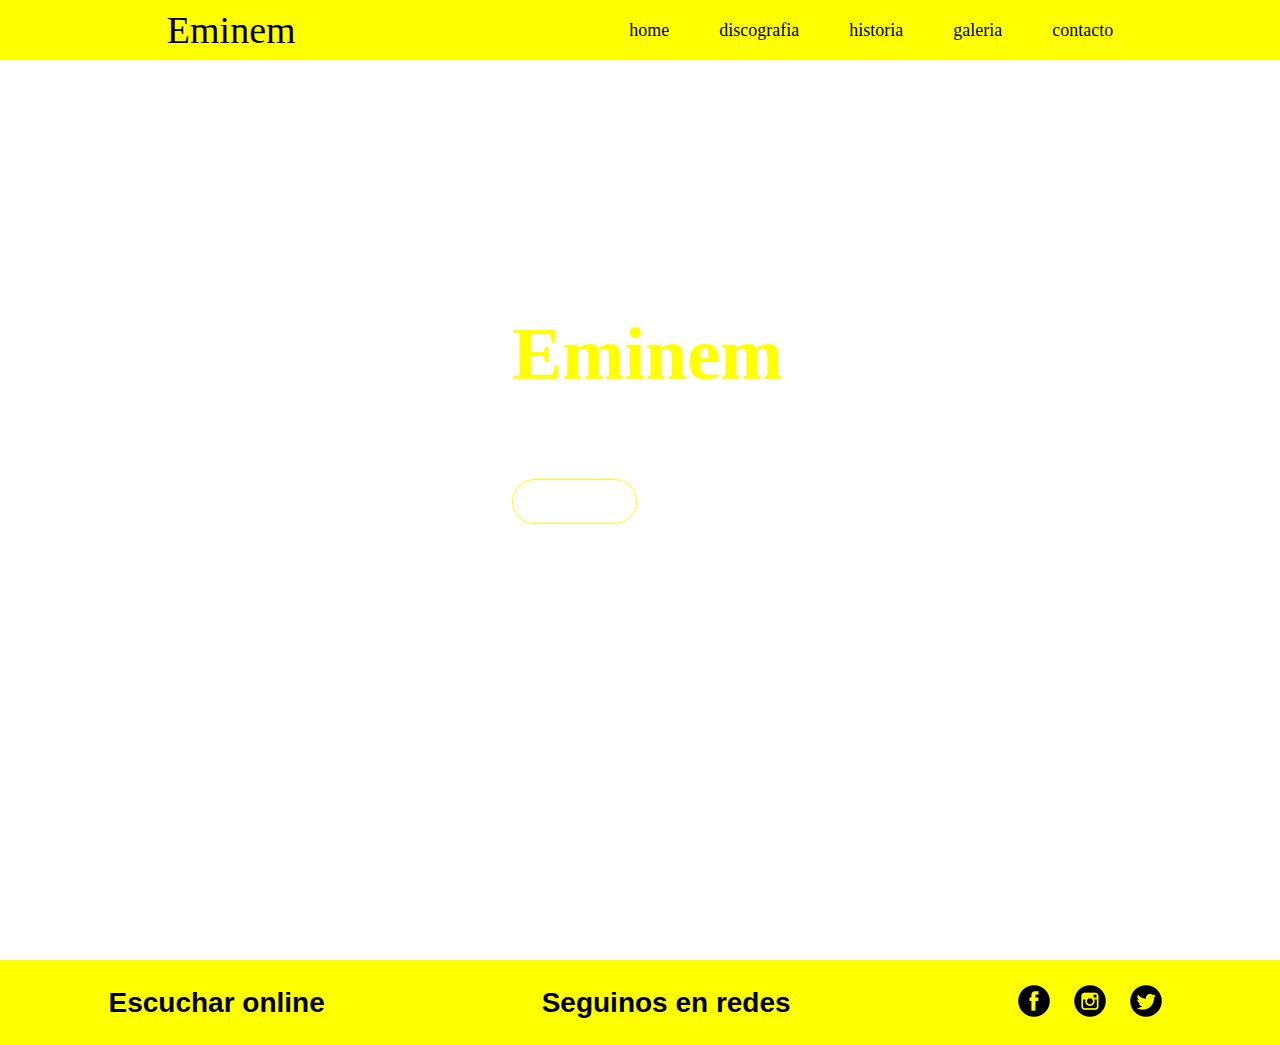
<file: index.html>
<!DOCTYPE html>
<html lang="en">
<head>
    <meta charset="UTF-8">
    <meta http-equiv="X-UA-Compatible" content="IE=edge">
    <meta name="viewport" content="width=device-width, initial-scale=1.0">
    <title>Document</title>
   <link rel="stylesheet" href="assets/css/style.css">
    
<body>
    <header>
        
       <nav>
      <a href="index.html" class="logo">Eminem</a>
      <ul>
         <li> <a href="index.html">home</a></li>
         <li> <a href="./assets/views/discografia.html">discografia</a></li>
         <li> <a href="./assets/views/historia.html">historia</a></li>
         <li> <a href="./assets/views/galeria.html">galeria</a></li>
         <li> <a href="./assets/views/contacto.html">contacto</a></li>
      </ul>
     
    </nav>
    
    </header>

        <main class="eminem">
            <div class="contenido__info">
                <h3>artist</h3>
                <h1>Eminem</h1>
                <p>"Si tuvieses una oportunidad para conseguir 
                    todo lo que siempre haz querido, en un  momento"
                    ¿Lo aprovecharias o lo dejarias pasar?
                    </p>
                    <button class="boton"><a href="assets/views/historia.html" class="buton">Leer mas</a>  </button>
             
                </div>

            </main>
           
           
           <footer class="footer">
            <h2>Escuchar online</h2>
            <h2>Seguinos en redes</h2>
            <picture>
                <img src="assets/images/social_facebook_fb_35.png" alt="facebook">
                <img src="assets/images/social_instagram_3.png" alt="instagram">
                <img src="assets/images/social_Twitter_38.png" alt="twitter">
            </picture>
           
               
        </footer>
        
        <script src="https://cdn.jsdelivr.net/npm/bootstrap@5.1.3/dist/js/bootstrap.bundle.min.js" integrity="sha384-ka7Sk0Gln4gmtz2MlQnikT1wXgYsOg+OMhuP+IlRH9sENBO0LRn5q+8nbTov4+1p" crossorigin="anonymous"></script>
</body>
</html>
</file>
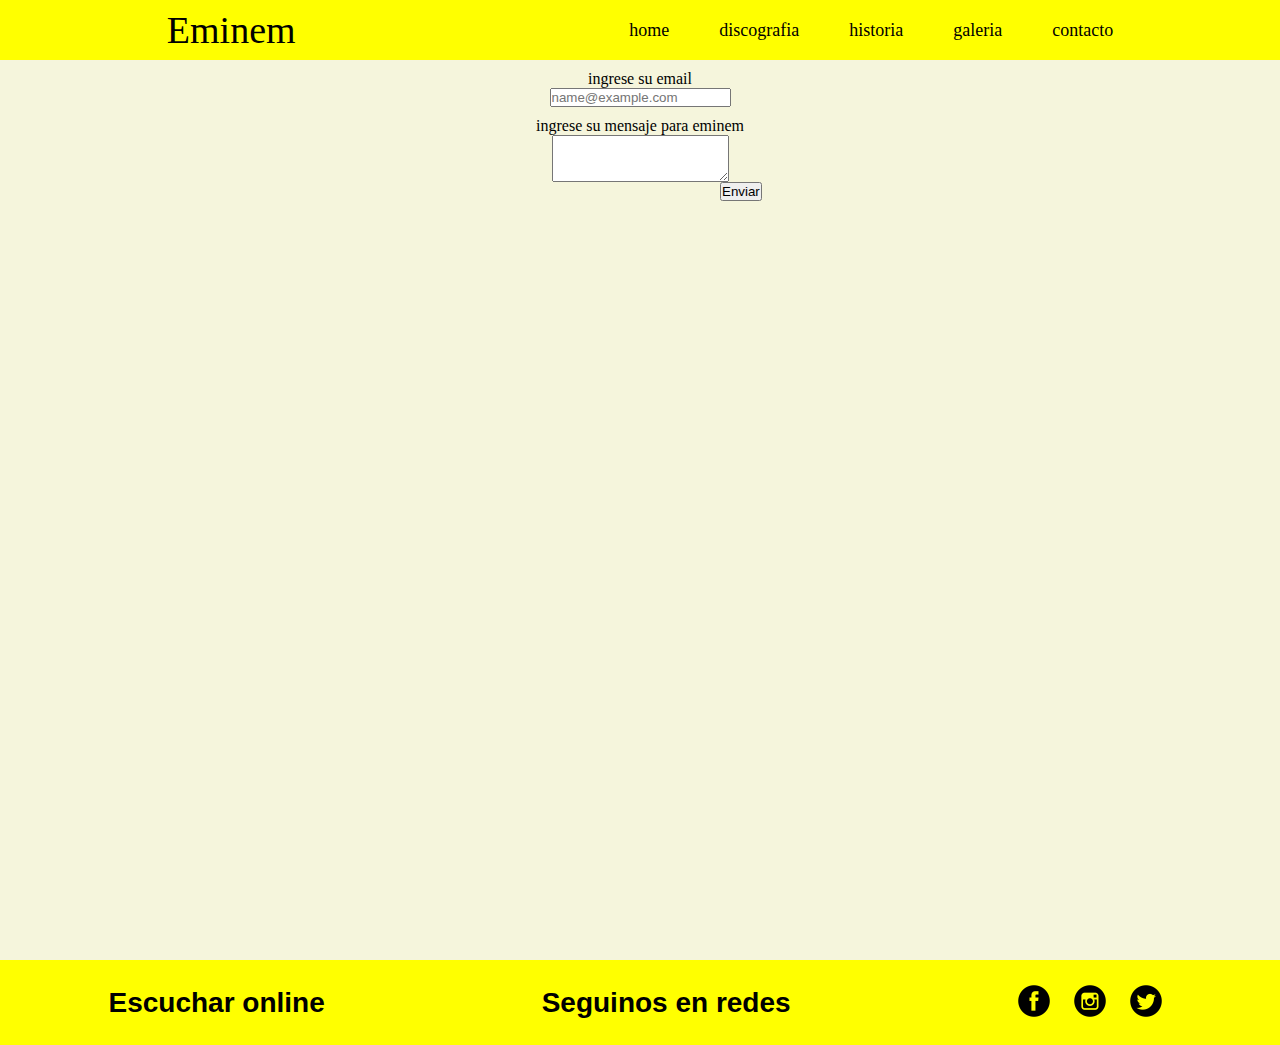
<file: assets/views/contacto.html>
<!DOCTYPE html>
<html lang="en">
<head>
    <meta charset="UTF-8">
    <meta http-equiv="X-UA-Compatible" content="IE=edge">
    <meta name="viewport" content="width=device-width, initial-scale=1.0">
    <title>Document</title>
    <link href="https://cdn.jsdelivr.net/npm/bootstrap@5.1.3/dist/css/bootstrap.min.css" rel="stylesheet" integrity="sha384-1BmE4kWBq78iYhFldvKuhfTAU6auU8tT94WrHftjDbrCEXSU1oBoqyl2QvZ6jIW3" crossorigin="anonymous">
   <link rel="stylesheet" href="../css/style.css">
</head>
<body>

    <header>
        <nav>
            <a href="../../index.html" class="logo">Eminem</a>
            <ul>
                <li> <a href="../../index.html">home</a></li>
                <li> <a href="discografia.html">discografia</a></li>
                <li> <a href="historia.html">historia</a></li>
                <li> <a href="galeria.html">galeria</a></li>
                <li> <a href="contacto.html">contacto</a></li>
            </ul>
        </nav>
    </header>
    
    <main class="contacto">
        
        <div class="mb-3 mx-5" >
            <label for="exampleFormControlInput1" class="form-label">ingrese su email</label>
            <input type="email" class="form-control" id="exampleFormControlInput1" placeholder="name@example.com">
          </div>
          <div class="mb-3 mx-5">
            <label for="exampleFormControlTextarea1" class="form-label">ingrese su mensaje para eminem</label>
            <textarea class="form-control" id="exampleFormControlTextarea1" rows="3"></textarea>
          </div>
        
          <button type="button" class="btn btn-secondary">Enviar</button>
         
          
          
       
         
    </main>

    <footer class="footer">
        <h2>Escuchar online</h2>
        <h2>Seguinos en redes</h2>
        <picture>
            <img src="../images/social_facebook_fb_35.png" alt="facebook">
            <img src="../images/social_instagram_3.png" alt="instagram">
            <img src="../images/social_Twitter_38.png" alt="twitter">
        </picture>
       
           
    </footer>
    
    
    
    
    
    
    
    
    
    
    
    <script src="https://cdn.jsdelivr.net/npm/bootstrap@5.1.3/dist/js/bootstrap.bundle.min.js" integrity="sha384-ka7Sk0Gln4gmtz2MlQnikT1wXgYsOg+OMhuP+IlRH9sENBO0LRn5q+8nbTov4+1p" crossorigin="anonymous"></script>
</body>
</html>
</file>
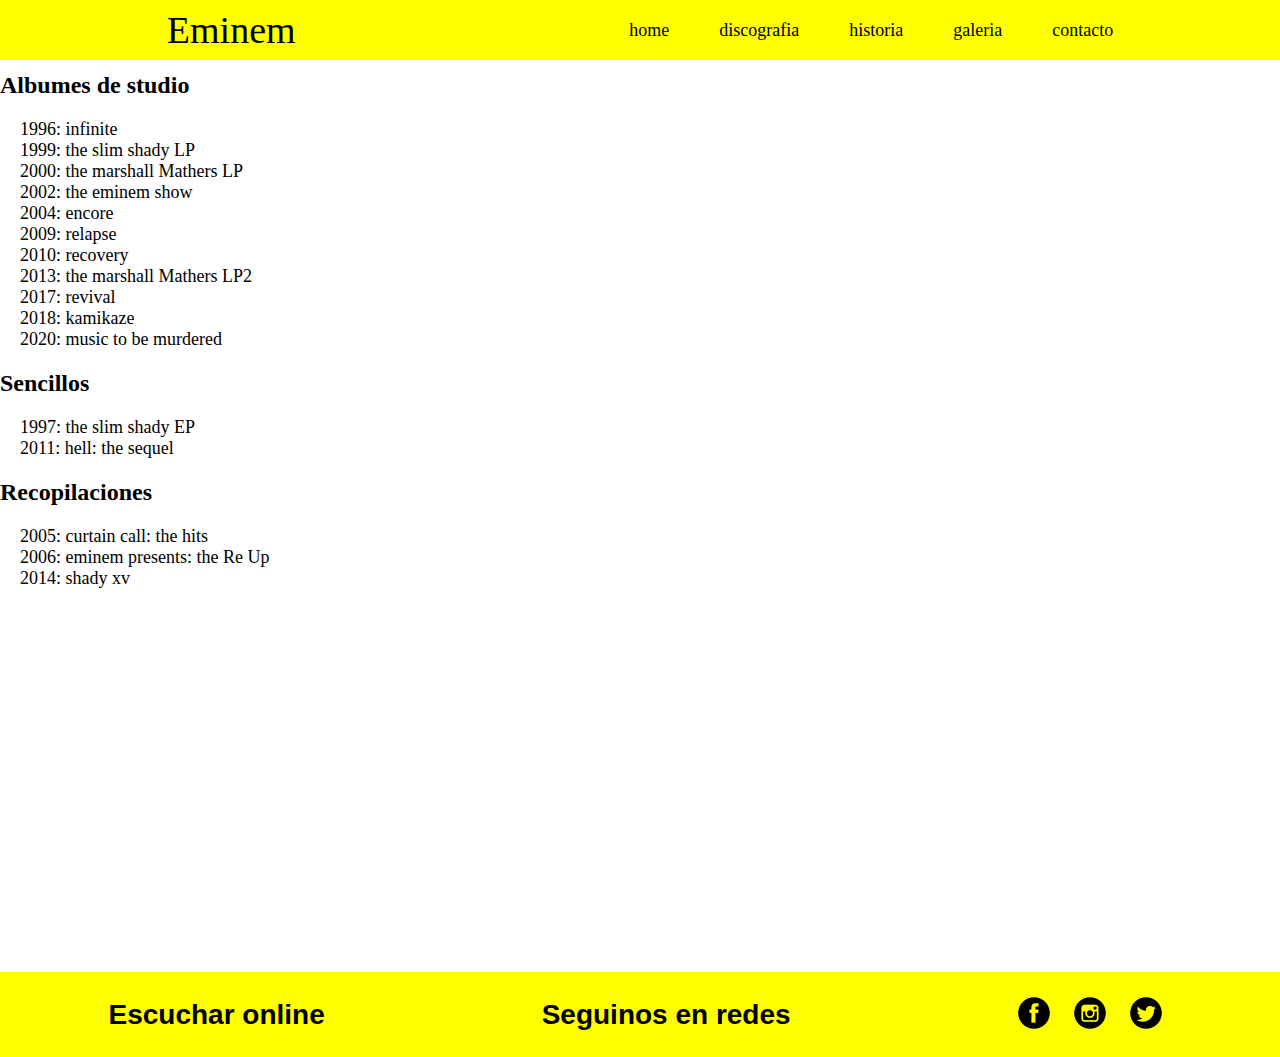
<file: assets/views/discografia.html>
<!DOCTYPE html>
<html lang="en">
<head>
    <meta charset="UTF-8">
    <meta http-equiv="X-UA-Compatible" content="IE=edge">
    <meta name="viewport" content="width=device-width, initial-scale=1.0">
    <title>Document</title>
    <link rel="stylesheet" href="../css/style.css">
</head>
<body>
    <header>
         <nav>
            <a href="../../index.html" class="logo">Eminem</a>
            <ul>
                <li> <a href="../../index.html">home</a></li>
                <li> <a href="discografia.html">discografia</a></li>
                <li> <a href="historia.html">historia</a></li>
                <li> <a href="galeria.html">galeria</a></li>
                <li> <a href="contacto.html">contacto</a></li>
            </ul>
        </nav>

    </header>

    <main class="discografia">

        <section class="album">
            <h2>Albumes de studio</h2>
            <ul class="lista_discografia">
                <li>1996: infinite</li>
                <li>1999: the slim shady LP</li>
                <li>2000: the marshall Mathers LP</li>
                <li>2002: the eminem show</li>
                <li>2004: encore</li>
                <li>2009: relapse</li>
                <li>2010: recovery</li>
                <li>2013: the marshall Mathers LP2</li>
                <li>2017: revival</li>
                <li>2018: kamikaze</li>
                <li>2020: music to be murdered</li>
            </ul>
       </section>
           
       <section>
           <h2>Sencillos</h2>
          <ul class="lista_discografia">
              <li>1997: the slim shady EP</li>
              <li>2011: hell: the sequel</li>
          </ul>
       </section>
       
       <section>
           <h2>Recopilaciones</h2>
           <ul class="lista_discografia">
               <li>2005: curtain call: the hits</li>
               <li>2006: eminem presents: the Re Up</li>
               <li>2014: shady xv</li>
           </ul>
       </section>
       </main>
        
       <footer class="footer">
        <h2>Escuchar online</h2>
        <h2>Seguinos en redes</h2>
        <picture>
            <img src="../images/social_facebook_fb_35.png" alt="facebook">
            <img src="../images/social_instagram_3.png" alt="instagram">
            <img src="../images/social_Twitter_38.png" alt="twitter">
        </picture>
       
           
    </footer>



   
</body>
</html>
</file>
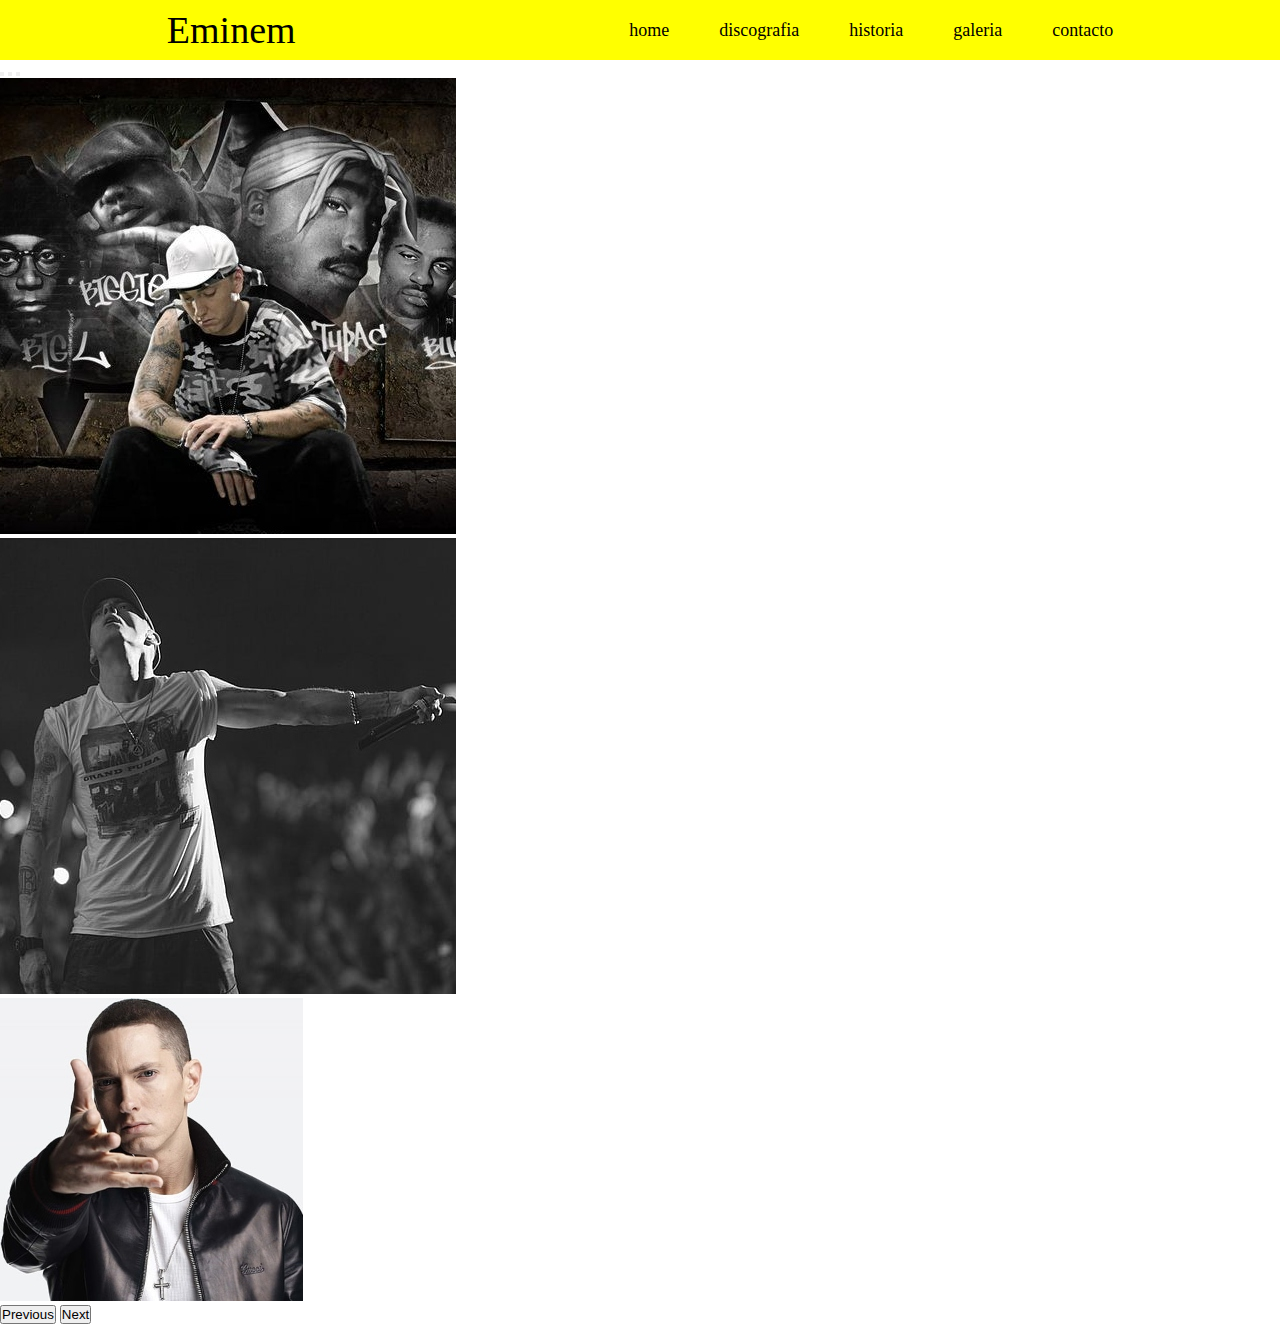
<file: assets/views/galeria.html>
<!DOCTYPE html>
<html lang="en">
<head>
    <meta charset="UTF-8">
    <meta http-equiv="X-UA-Compatible" content="IE=edge">
    <meta name="viewport" content="width=device-width, initial-scale=1.0">
    <title>Document</title>
    <link href="https://cdn.jsdelivr.net/npm/bootstrap@5.1.3/dist/css/bootstrap.min.css" rel="stylesheet" integrity="sha384-1BmE4kWBq78iYhFldvKuhfTAU6auU8tT94WrHftjDbrCEXSU1oBoqyl2QvZ6jIW3" crossorigin="anonymous">
    <link rel="stylesheet" href="../css/style.css">
</head>
<body>
    <header>
        
      <nav>
            <a href="../../index.html" class="logo">Eminem</a>
            <ul>
                <li> <a href="../../index.html">home</a></li>
                <li> <a href="discografia.html">discografia</a></li>
                <li> <a href="historia.html">historia</a></li>
                <li> <a href="galeria.html">galeria</a></li>
                <li> <a href="contacto.html">contacto</a></li>
            </ul>
        </nav>
    </header>
    
    <main class="galeria">
        
<div class="cajatamaño">    
              
            <div id="carouselExampleIndicators" class="carousel slide" data-bs-ride="carousel">
                <div class="carousel-indicators">
                  <button type="button" data-bs-target="#carouselExampleIndicators" data-bs-slide-to="0" class="active" aria-current="true" aria-label="Slide 1"></button>
                  <button type="button" data-bs-target="#carouselExampleIndicators" data-bs-slide-to="1" aria-label="Slide 2"></button>
                  <button type="button" data-bs-target="#carouselExampleIndicators" data-bs-slide-to="2" aria-label="Slide 3"></button>
                </div>
                <div class="carousel-inner h-50">
                  <div class="carousel-item active">
                    <img src="../images/d5059e092cea9b2d5673d9afd4580a3a.jpg" class="d-block w-100" alt="like toy soldiers">
                  </div>
                  <div class="carousel-item">
                    <img src="../images/eminem-screensavers-and-backgrounds-wallpaper-preview.jpg" class="d-block w-100" alt="en vivo">
                  </div>
                  <div class="carousel-item">
                    <img src="../images/eminem-hd-widescreen-for-desktop-wallpaper-menostamaño.jpg" class="d-block w-100" alt="casual">
                  </div>
                </div>
                <button class="carousel-control-prev" type="button" data-bs-target="#carouselExampleIndicators" data-bs-slide="prev">
                  <span class="carousel-control-prev-icon" aria-hidden="true"></span>
                  <span class="visually-hidden">Previous</span>
                </button>
                <button class="carousel-control-next" type="button" data-bs-target="#carouselExampleIndicators" data-bs-slide="next">
                  <span class="carousel-control-next-icon" aria-hidden="true"></span>
                  <span class="visually-hidden">Next</span>
                </button>
              </div>
            
            
            </div>
            
            
            
            
            
            
     </main>

   

     <script src="https://cdn.jsdelivr.net/npm/bootstrap@5.1.3/dist/js/bootstrap.bundle.min.js" integrity="sha384-ka7Sk0Gln4gmtz2MlQnikT1wXgYsOg+OMhuP+IlRH9sENBO0LRn5q+8nbTov4+1p" crossorigin="anonymous"></script>
</body>
</html>
</file>
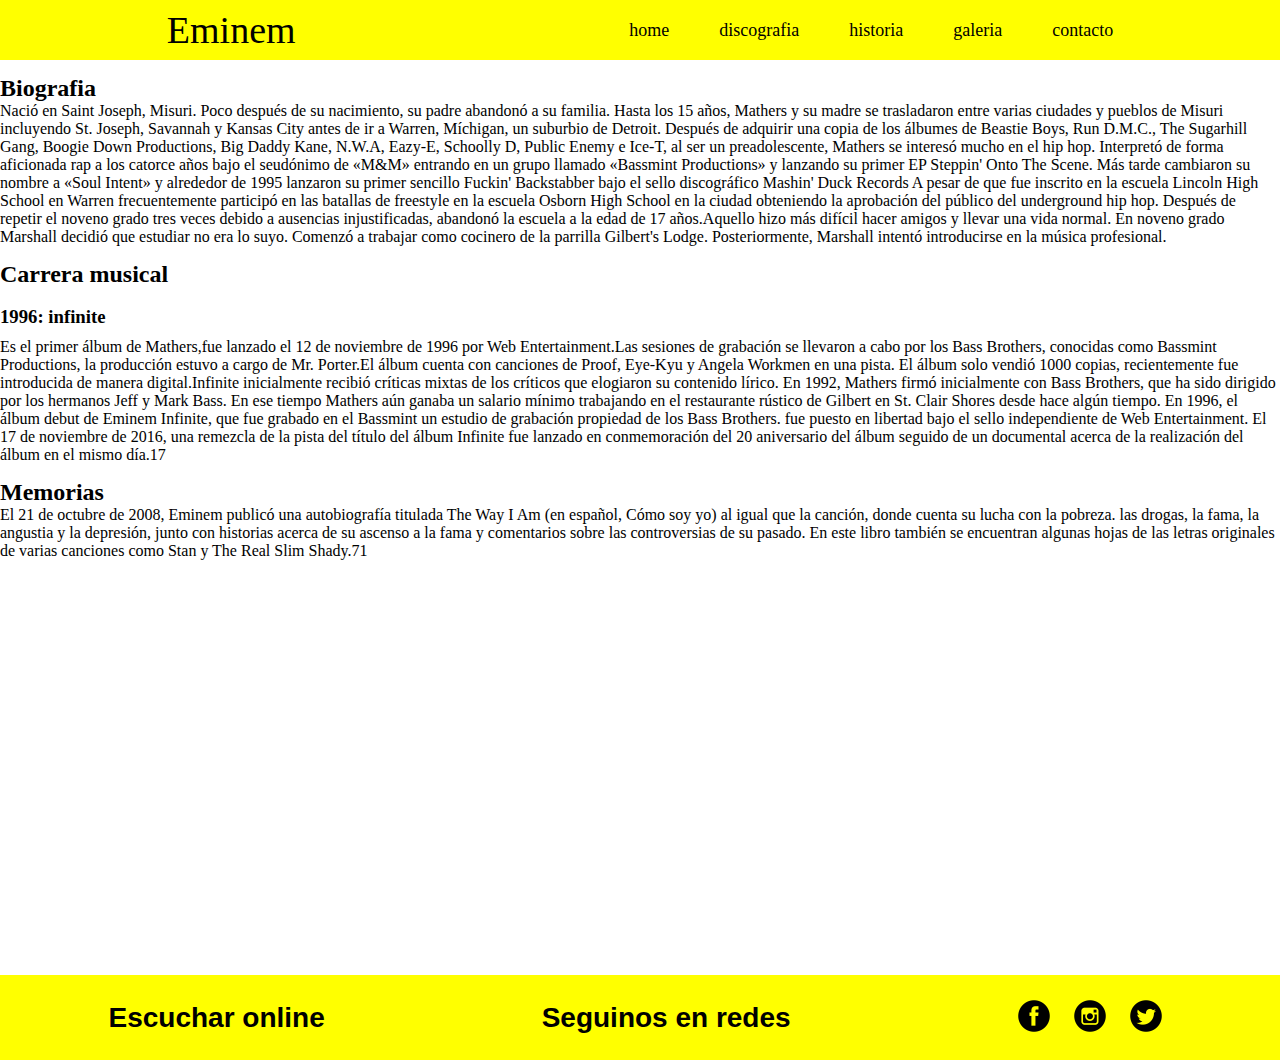
<file: assets/views/historia.html>
<!DOCTYPE html>
<html lang="en">
<head>
    <meta charset="UTF-8">
    <meta http-equiv="X-UA-Compatible" content="IE=edge">
    <meta name="viewport" content="width=device-width, initial-scale=1.0">
    <title>Document</title>
    <link rel="stylesheet" href="../css/style.css">
</head>
<body>
    <header>
      
        <nav>
            <a href="../../index.html" class="logo">Eminem</a>
            <ul>
                <li> <a href="../../index.html">home</a></li>
                <li> <a href="discografia.html">discografia</a></li>
                <li> <a href="historia.html">historia</a></li>
                <li> <a href="galeria.html">galeria</a></li>
                <li> <a href="contacto.html">contacto</a></li>
            </ul>
        </nav>
    </header>

    <main class="historia"> 
        <section class="primera">
           <h2>Biografia</h2>
      <p>Nació en Saint Joseph, Misuri. Poco después de su nacimiento, su padre abandonó
       a su familia. Hasta los 15 años, Mathers y su madre se trasladaron entre varias
       ciudades y pueblos de Misuri incluyendo St. Joseph, Savannah y Kansas City
      ​ antes de ir a Warren, Míchigan, un suburbio de Detroit. Después de adquirir una
       copia de los álbumes de Beastie Boys, Run D.M.C., The Sugarhill Gang, Boogie Down
       Productions, Big Daddy Kane, N.W.A, Eazy-E, Schoolly D, Public Enemy e Ice-T, al 
       ser un preadolescente, Mathers se interesó mucho en el hip hop. 
       Interpretó de forma aficionada rap a los catorce años bajo el seudónimo de «M&M»
       entrando en un grupo llamado «Bassmint Productions» y lanzando su primer EP
       Steppin' Onto The Scene. Más tarde cambiaron su nombre a «Soul Intent» y alrededor
       de 1995 lanzaron su primer sencillo Fuckin' Backstabber bajo el sello discográfico 
       Mashin' Duck Records​ A pesar de que fue inscrito en la escuela Lincoln High School
       en Warren frecuentemente participó en las batallas de freestyle
       en la escuela Osborn High School en la ciudad obteniendo la aprobación del público
       del underground hip hop. Después de repetir el noveno grado tres veces debido
       a ausencias injustificadas, abandonó la escuela a la edad de 17 años.Aquello 
       hizo más difícil hacer amigos y llevar una vida normal. En noveno grado
       Marshall decidió que estudiar no era lo suyo. 
       Comenzó a trabajar como cocinero de la parrilla Gilbert's Lodge. 
       Posteriormente, Marshall intentó introducirse en la música profesional.
      
      </p>
        </section>
      
        <section class="segunda"> 
            <h2>Carrera musical</h2>
            <h3>1996: infinite</h3>
            <p> Es el primer álbum de Mathers,fue lanzado el 12 de noviembre de 1996 
                por Web Entertainment.Las sesiones de grabación se llevaron a cabo por
                los Bass Brothers, conocidas como Bassmint Productions, 
                la producción estuvo a cargo de Mr. Porter.El álbum cuenta con canciones
                de Proof, Eye-Kyu y Angela Workmen en una pista. 
                El álbum solo vendió 1000 copias,
                recientemente fue introducida de manera digital.Infinite inicialmente
                recibió críticas mixtas de los críticos que elogiaron su contenido lírico.
                En 1992, Mathers firmó inicialmente con Bass Brothers, que ha sido dirigido
                por los hermanos Jeff y Mark Bass. 
                En ese tiempo Mathers aún ganaba un salario mínimo 
                trabajando en el restaurante rústico de Gilbert en St. Clair Shores 
                desde hace algún tiempo. 
                En 1996, el álbum debut de Eminem Infinite, que fue grabado en el Bassmint
                un estudio de grabación propiedad de los Bass Brothers.
                fue puesto en libertad bajo el sello independiente de Web Entertainment.
                El 17 de noviembre de 2016, una remezcla de la pista del título del álbum
                Infinite fue lanzado en conmemoración del 20 aniversario del álbum
                seguido de un documental acerca de la realización del álbum 
                en el mismo día.17​</p>
        </section>
      
        <section class="tercera">
            <h2>Memorias</h2>
            <p>El 21 de octubre de 2008, Eminem publicó una autobiografía titulada
               The Way I Am (en español, Cómo soy yo)
               al igual que la canción, donde cuenta su lucha con la pobreza. 
               las drogas, la fama, la angustia y la depresión, junto con historias
               acerca de su ascenso a la fama y comentarios sobre las controversias de su
               pasado. En este libro también se encuentran algunas hojas
               de las letras originales de varias canciones
               como Stan y The Real Slim Shady.71​</p>
        </section>
      
      </main>

      <footer class="footer">
        <h2>Escuchar online</h2>
        <h2>Seguinos en redes</h2>
        <picture>
            <img src="../images/social_facebook_fb_35.png" alt="facebook">
            <img src="../images/social_instagram_3.png" alt="instagram">
            <img src="../images/social_Twitter_38.png" alt="twitter">
        </picture>
       
           
    </footer>













    
</body>
</html>
</file>
<file: assets/css/style.css>
* {
    margin: 0;
    padding: 0%;
    box-sizing: border-box;
    }

    nav {
       
        background-color:yellow;
        display: flex;
        align-items: center;
        justify-content: space-around;
        
    }

    ul {
        display: flex;
        list-style-type: none;
        
        }

        a {
            text-decoration: none;
            color: black
            ;
        }

        .logo {
    font-size: 38px;
    color: black;
    /* animation-name: movimiento;
    transition: all 1s;
    animation-duration: 5s;
    animation-iteration-count: infinite;
    animation-direction:alternate ; */
}


      .eminem {
       height: 100vh;
       background-image: url(https://www.clarin.com/img/2020/02/26/eminem-y-su-challenger-mas___E9xdWT_h_720x0__1.jpg);
       width: 100%;
       display: grid;
       grid-template-columns: repeat(10,1fr);
       grid-template-rows: repeat(8,1fr);
    }
    .contenido__info {
        grid-column: 5 /7;
        grid-row: 3/ 7;
        color: #fff;
       
    }

.contenido__info h3 {
    font-family: sans-serif;
    font-size: 22px;
    font-weight: 300;
}

.contenido__info h1 {
    font-size: 75px;
    color:yellow;
}

.contenido__info p {
    font-weight: 300;
    font-family: sans-serif;
}

.boton { 
    margin-top: 10px;
    font-size: 20px;
    background: none;
    color: #fff;
    padding: 10px 20px; 
    border: 1px solid yellow;
    border-radius: 30px;
    animation-name: leermas;
    animation-duration: 9s;
    animation-iteration-count: infinite;


}
.boton .buton {
    color: #fff;
}

.footer {
    
    background-color: yellow;
    display: flex;
    align-items: center;
    justify-content: space-around;
}

.footer h2{
    font-size:  28px;
    font-family: 'Franklin Gothic Medium', 'Arial Narrow', Arial, sans-serif;
}

.footer picture img{
   margin: 10px;
   
}

.lista_discografia {
    display: block;
    margin: 20px;
    
}
.album {
    margin-top: 12px;
}

.primera {
    margin-top: 15px;
}

.segunda {
    margin-top: 15px;
}

.segunda h2 {
    margin-bottom: 18px;
}

.segunda h3 {
margin-bottom: 10px;
}

.tercera {
    margin-top: 15px;

}


.discografia {
    height: 100vh;
}

.historia {
    height: 100vh;
}

.contacto {
    height: 100vh;
}

.galeria {
    height: 100vh;
}

.contacto {
    background-color: beige;
}


.mb-3 {
    display:flex;
    align-items: center;
    flex-direction: column;
   }


   .form-label{
       margin-top:  150px; 
      
       }

.form-label{
    margin-top: 10px;
}

.btn {
    margin-left: 720px;

}


.footer2 {
    height: 150vh;
}



@keyframes movimiento {
0% {
transform: translateX(0px);
}
100% {
transform: translatex(300px);
}
}

@keyframes leermas {
    0% {
background-color:burlywood;
 }
    
    50% {
        background-color: yellow;

    }

    100%{
        background-color:crimson;

}


}
        







@media only screen and (min-width: 320px) and (max-width: 480px) {

.eminem {
     width: 100%;
     height: 100vh;
     display: grid;
     grid-template-columns: repeat(1, 1fr);
     grid-template-areas: "nav"
                         "eminem"
                         "main"
                         "footer";
 
  }
 
 
 
                    
body {
    width: 100%;
    height: 100vh;
}
                    
nav {
    max-width: 300px;
    display: grid;
    grid-template-columns: repeat(1 ,1fr);
    background-size: cover;
}
                    
ul {
    display: inline-block;
}

li {
    display:block;
}

.footer {
    display: flex;
  flex-direction: column;
  background-size: cover;
}

.contenido__info h1 {
    font-size: 35px;

}

.contenido__info {
    text-align: center;
   
}
.logo {
    text-align: center;
}

.footer h2 {
    font-size: 15px;
}

 

}  








      
   @media only screen and (min-width:990px) {

   

   nav {
    width: 100%;
    height: 60px;
    background-color:yellow;
}
   
ul { 
    display: flex;
    gap: 50px;
    font-size: 18px;
    list-style-type: none; 
}
a {
    text-decoration: none;
    color: black;
}
.logo {
font-size: 38px;
color: black;
}




.eminem {
height: 100vh;
background-image: url(https://www.clarin.com/img/2020/02/26/eminem-y-su-challenger-mas___E9xdWT_h_720x0__1.jpg);
max-width: 100%;
display: grid;
grid-template-columns: repeat(10,1fr);
grid-template-rows: repeat(8,1fr);
}
.contenido__info {
grid-column: 5 /7;
grid-row: 3/7;
color: #fff;
}

.contenido__info h3 {
font-family: sans-serif;
font-size: 22px;
font-weight: 300;
}

.contenido__info h1 {
font-size: 75px;
color:yellow;
}

.contenido__info p {
font-weight: 300;
font-family: sans-serif;
}

.boton { 
margin-top: 10px;
font-size: 20px;
background: none;
color: #fff;
padding: 10px 20px; 
border: 1px solid yellow;
border-radius: 30px;

}
.boton .buton {
color: #fff;
}

.footer {
width: 100%;
height: 85px;
background-color: yellow;
display: flex;
align-items: center;
justify-content: space-around;
}

.footer h2{
font-size:  28px;
font-family: 'Franklin Gothic Medium', 'Arial Narrow', Arial, sans-serif;
}

.footer picture img{
margin: 10px;

}

.lista_discografia {
display: block;
margin: 20px;

}
.album {
margin-top: 12px;
}

.primera {
margin-top: 15px;
}

.segunda {
margin-top: 15px;
}

.segunda h2 {
margin-bottom: 18px;
}

.segunda h3 {
margin-bottom: 10px;
}

.tercera {
margin-top: 15px;

}


.discografia {
height: 100vh;
}

.historia {
height: 100vh;
}

.contacto {
height: 100vh;
}

.galeria {
height: 100vh;
}


}
</file>
